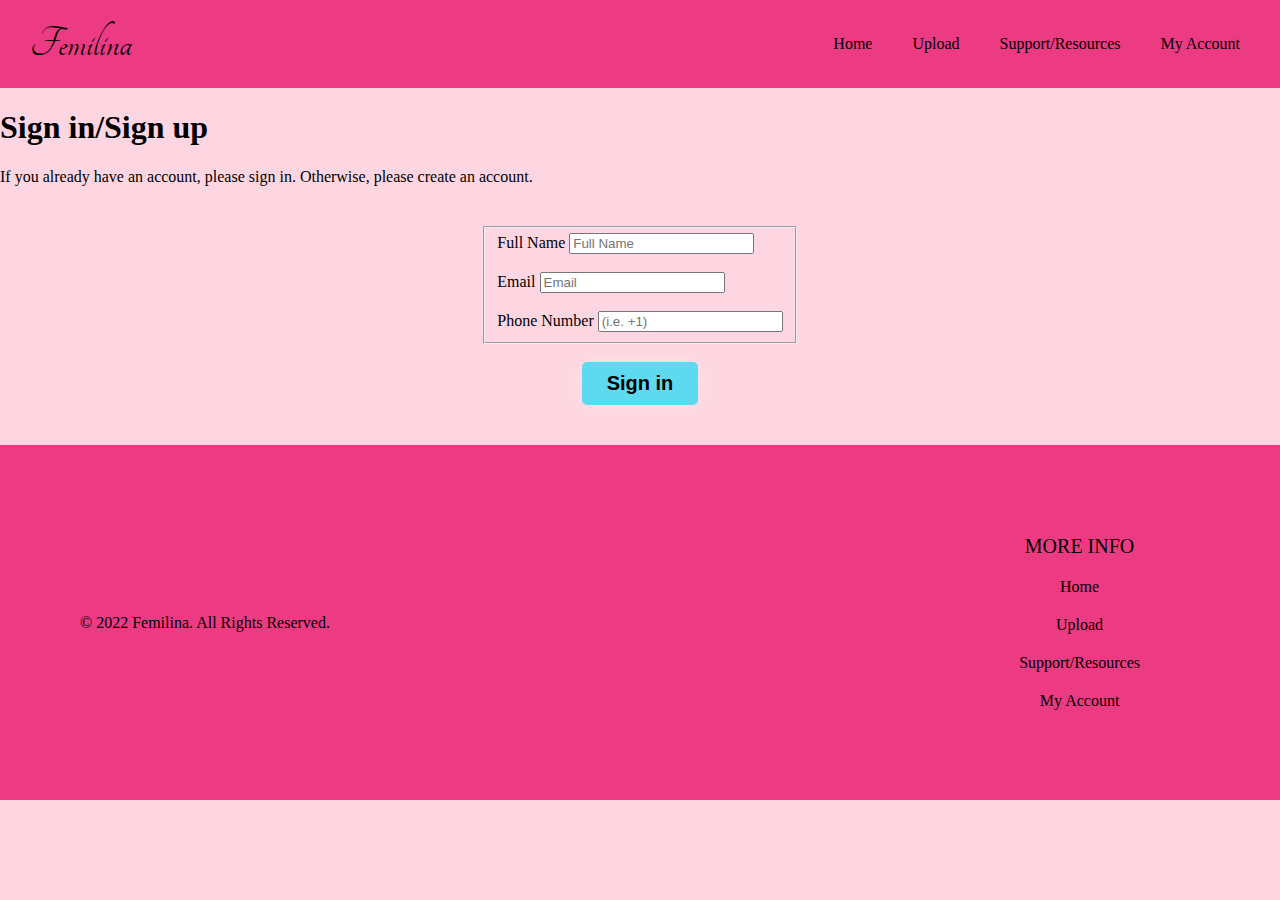
<file: frontend/my_account.html>
<!DOCTYPE html>
<html lang="en">

<head>
  <meta charset="UTF-8">
  <meta http-equiv="X-UA-Compatible" content="IE=edge">
  <meta name="viewport" content="width=device-width, initial-scale=1.0">
  <title>Femilina</title>
  <link rel="stylesheet" href="https://cdnjs.cloudflare.com/ajax/libs/font-awesome/5.15.3/css/all.min.css">
  <link href="style.css" rel="stylesheet" type="text/css" />
</head>

<body style="background-color:#FED6E1">
  <header class="header">
    <a href="#" class="logo">Femilina</a>
    <nav class="nav-items">
      <a href="index.html">Home</a>
      <a href="upload.html">Upload</a>
      <a href="support.html">Support/Resources</a>
      <a href="my_account.html">My Account</a>
    </nav>
  </header>
  <main>
    <h1 style="color:#000">Sign in/Sign up</h1>
    <p1 style="color:#000">If you already have an account, please sign in.
    Otherwise, please create an account.</p1>
    <div class="intro">
      <form class="form">
              <fieldset>
                <div class="fields-container">
                  <div class="fields">
                    <label style="color:#000">Full Name</label>
                    <input class="input-text" type="text" placeholder="Full Name" />
                  </div>
                  <br>
      
                  <div class="fields">
                    <label style="color:#000">Email</label>
                    <input class="input-text" type="email" placeholder="Email" />
                  </div>
                  <br>
      				
                  <div class="fields">
                    <label style="color:#000">Phone Number</label>
                    <input class="input-text" type="text" placeholder="(i.e. +1)" />
                  </div>
                
                  
                </div>
               
              </fieldset>
            </form>
      <br>
      <button onclick="window.location.href = 'welcome.html';"> Sign in</button>
    </div>
    
  </main>
  <footer class="footer">
    <div class="copy">&copy; 2022 Femilina. All Rights Reserved.</div>
    <div class="bottom-links">
      <div class="links">
        <span>More Info</span>
        <a href="index.html">Home</a>
      <a href="upload.html">Upload</a>
      <a href="support.html">Support/Resources</a>
      <a href="my_account.html">My Account</a>
      </div>
      
    </div>
  </footer>
</body>

</html>
</file>
<file: frontend/style.css>
@import url("https://fonts.googleapis.com/css?family=Tangerine");

body {
  margin: 0;
  box-sizing: border-box;
}

/* CSS for header */
.header {
  display: flex;
  justify-content: space-between;
  align-items: center;
  background-color: #EC3B83;
}

.header .logo {
  font-size: 45px;
  font-family: "Tangerine";
  color: #000;
  text-decoration: none;
  margin-left: 30px;
}

.nav-items {
  display: flex;
  justify-content: space-around;
  align-items: center;
  background-color: #EC3B83;
  margin-right: 20px;
}

.nav-items a {
  text-decoration: none;
  color: #000;
  padding: 35px 20px;
}

/* CSS for main element */
.intro {
  display: flex;
  flex-direction: column;
  justify-content: center;
  align-items: center;
  padding: 40px 80px;;
}

.intro h1 {
  font-family: sans-serif;
  font-size: 50px;
  color: #000;
  margin: 0;
}

.intro p {
  font-size: 20px;
  color: #000;
  margin: 20px 0;
}

.intro button {
  background-color: #5edaf0;
  color: #000;
  padding: 10px 25px;
  border: none;
  border-radius: 5px;
  font-size: 20px;
  font-weight: bold;
  cursor: pointer;
  box-shadow: 0px 0px 20px rgba(255, 255, 255, 0.4)
}



.achievements {
  display: flex;
  justify-content: space-around;
  align-items: center;
  padding: 40px 80px;
  color: #fff;
}

.achievements p{
  font-size: 20px;
  color: #000;
  margin: 20px 0;
}

.about-me {
  display: flex;
  justify-content: center;
  align-items: center;
  padding: 40px 80px;
  border-top: 2px solid #eeeeee;
}

.about-me img {
  width: 500px;
  max-width: 100%;
  height: auto;
  border-radius: 10px;
}


.about-me-text p {
  font-size: 20px;
  color: #000;
  margin: 20px 0;
}

/* CSS for footer */
.footer {
  display: flex;
  justify-content: space-between;
  align-items: center;
  background-color: #EC3B83;
  padding: 40px 80px;
}

.footer .copy {
  color: #000000;
}

.bottom-links {
  display: flex;
  justify-content: space-around;
  align-items: center;
  padding: 40px 0;
}

.bottom-links .links {
  display: flex;
  flex-direction: column;
  justify-content: center;
  align-items: center;
  padding: 0 40px;
}

.bottom-links .links span {
  font-size: 20px;
  color: #000000;
  text-transform: uppercase;
  margin: 10px 0;
}

.bottom-links .links a {
  text-decoration: none;
  color: #000000;
  padding: 10px 20px;
}
</file>
